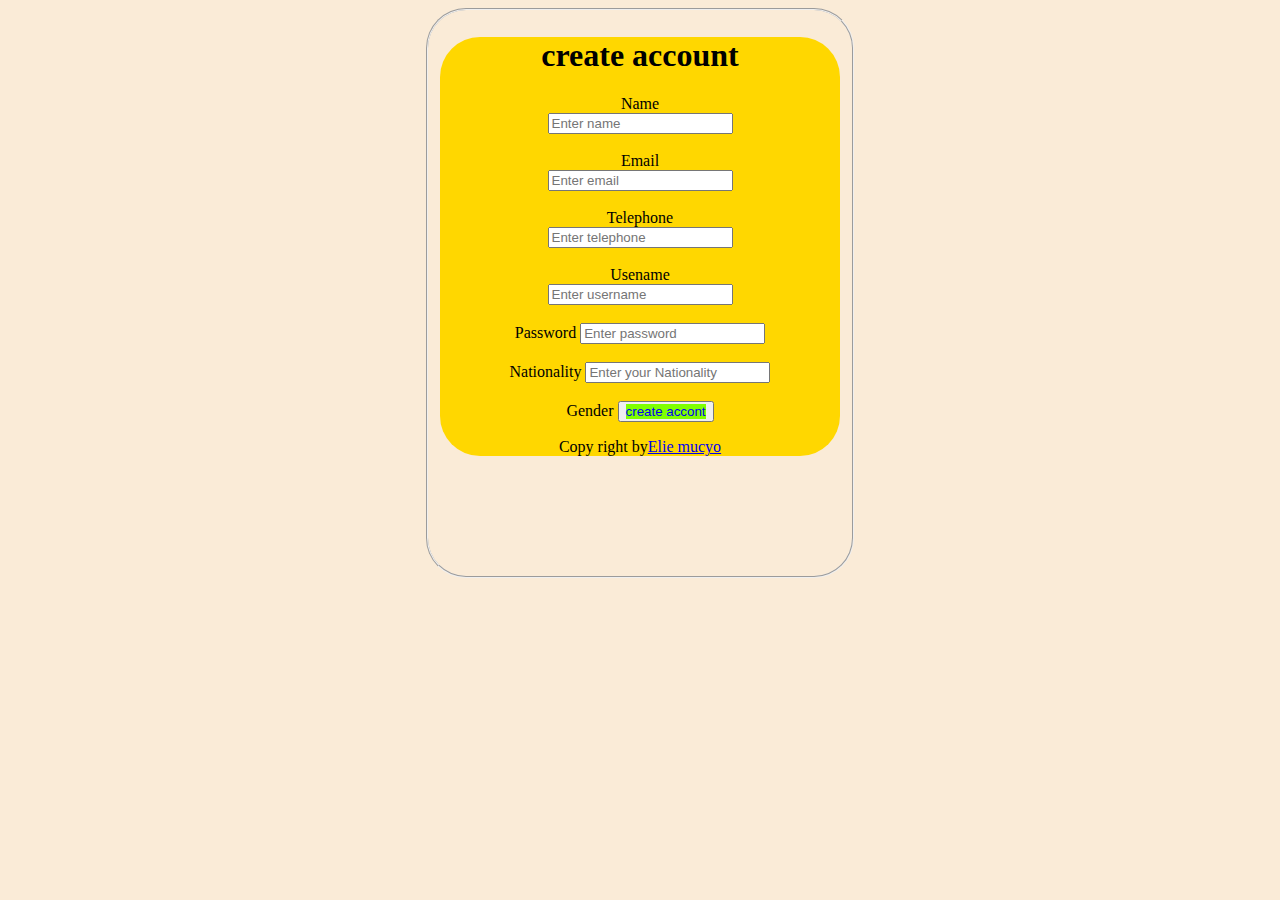
<file: index2.html>
<!DOCTYPE html>
<html lang="en">
    <header>
        <style>
            form{
                border-radius: 40px;
                text-align: center;
                background-color:gold;
            }
            fieldset{
                border-radius: 40px;
                width: 400px;
                height: 550px;
            }
            button a {
                width: 100px;
                height: 40px;
                background-color:chartreuse;
                font-weight:lighter;
                text-decoration: none;
            }
            body{
                background-color: antiquewhite;
            }
           

        </style>
            
    </header>
<head>
    <meta charset="UTF-8">
    <meta name="viewport" content="width=device-width, initial-scale=1.0">
    <link rel="stylesheet" href="">
    <title>Document2</title>
    </head>
    <body>
        <center>
        <fieldset>
        <form>
            <h1>create account</h1>
            <label>Name</label><br>
            <input type="name" name="" placeholder="Enter name"><br><br>
            <label>Email</label><br>
            <input type="email" name="" placeholder="Enter email"><br><br>
            <label>Telephone </label><br>
            <input type="telephone" telephone="" placeholder="Enter telephone"><br><br>
            <label>Usename</label><br>
            <input type="username" username="" placeholder="Enter username"><br><br>
            <label>Password</label>
            <input type="password" password="" placeholder="Enter password"><br><br>
            <label>Nationality</label>
            <input type="Nationality" Nationality="" placeholder="Enter your Nationality"><br><br>
            <label>Gender</label>
            <button><a href="#">create accont</a></button><br>
            <footer>
                <p>Copy right by<a href="#">Elie mucyo</a>
                </p>
            </footer>
        </form>
    </fieldset>
</center>
    </body>
</file>
